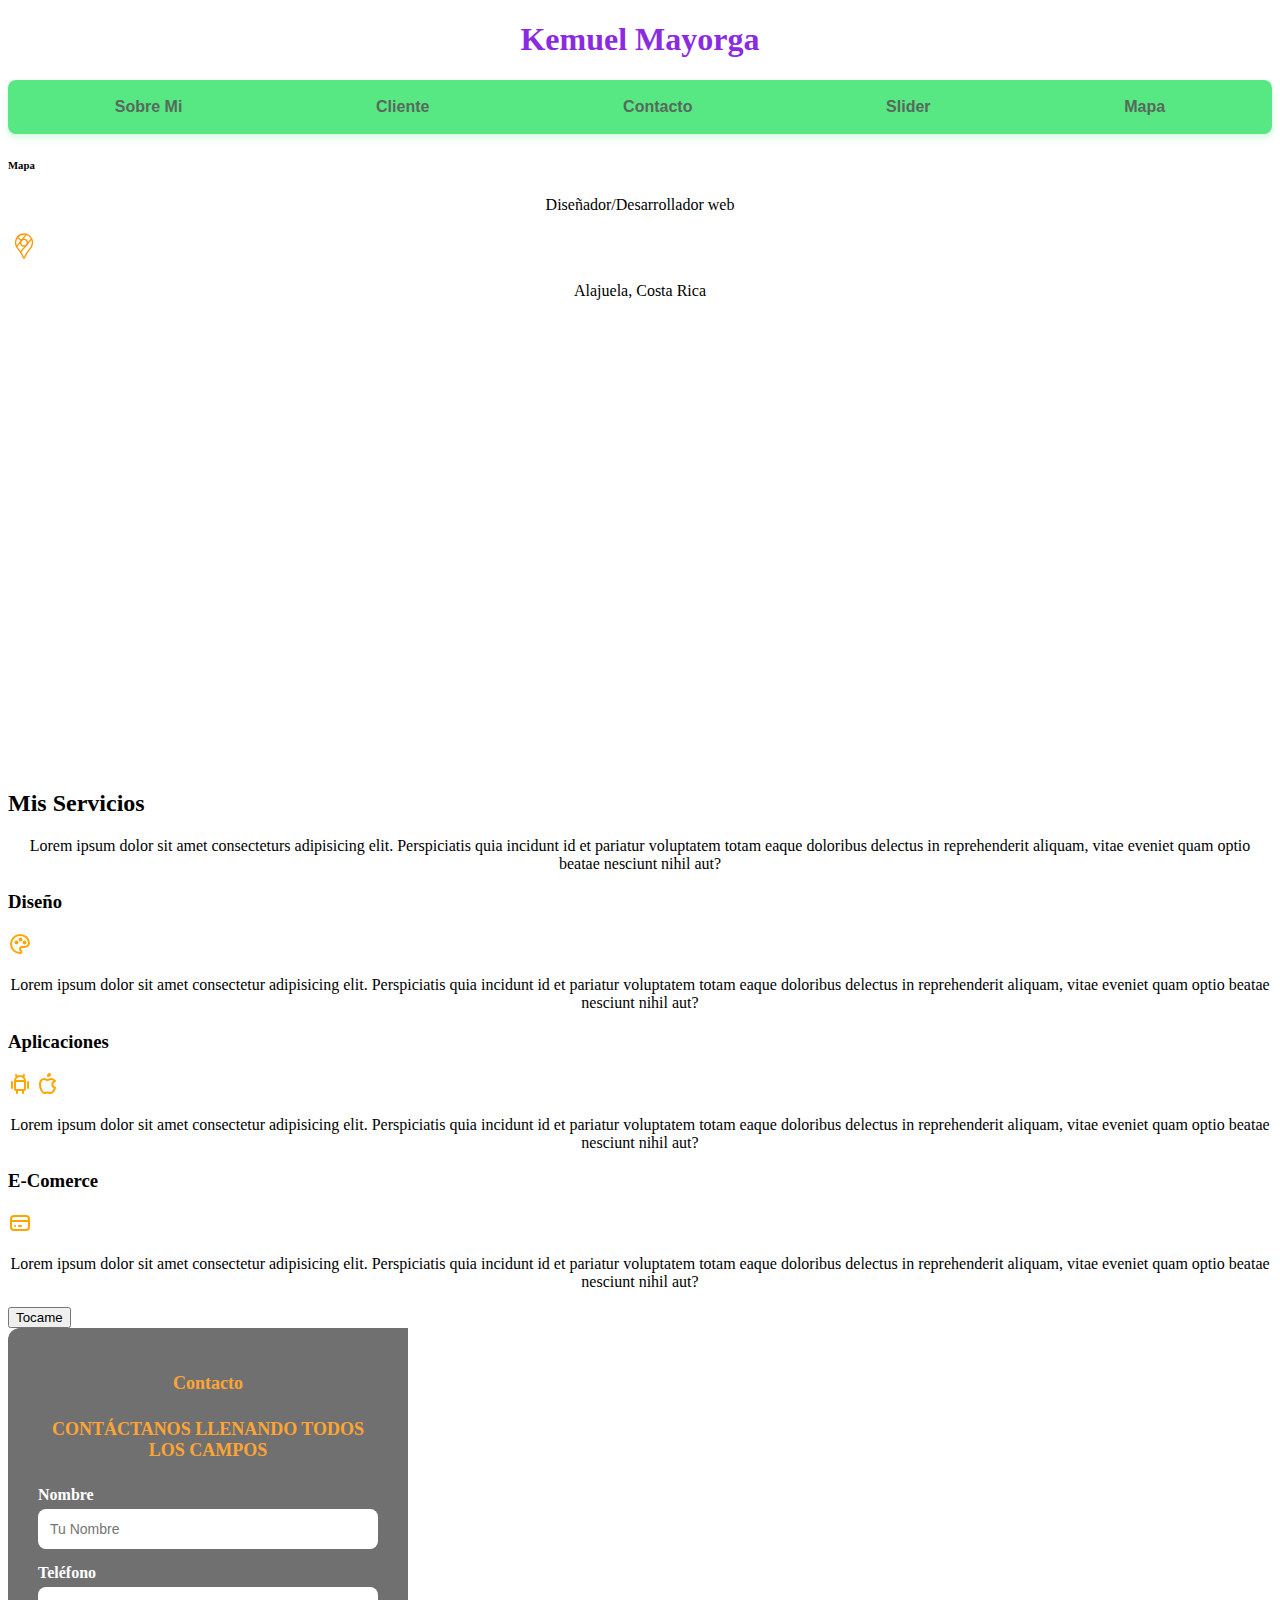
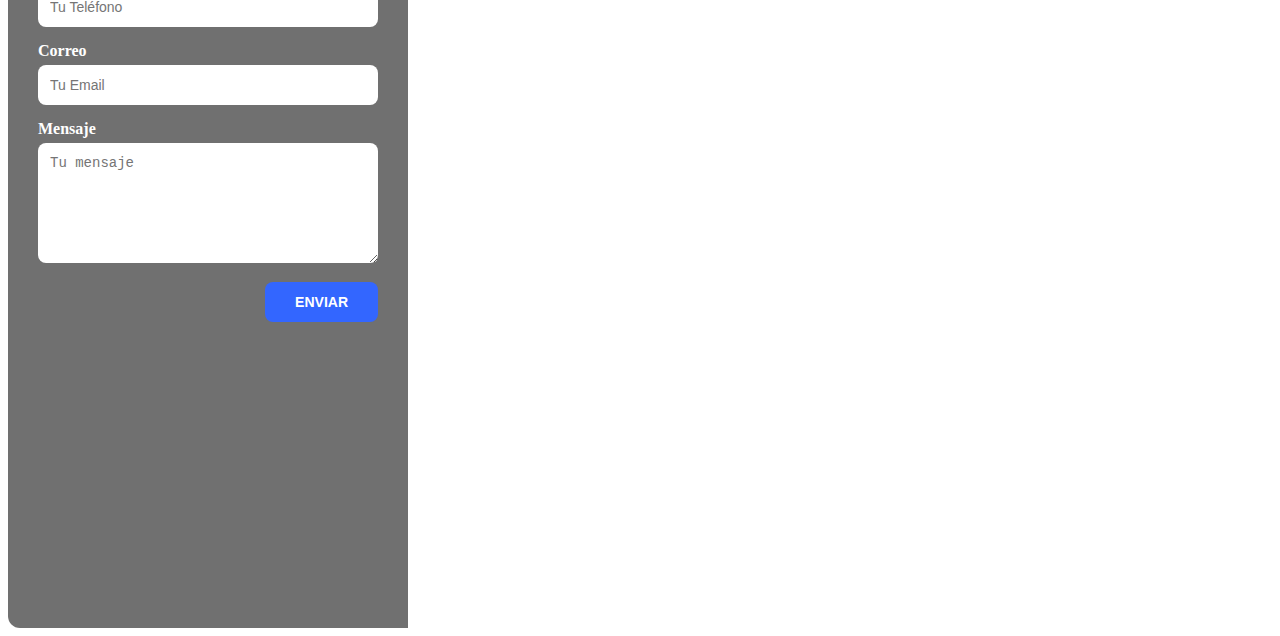
<file: index.html>
<!DOCTYPE html>

<html lang="es">
<head>
    <meta charset="UTF-8">
    <meta name="viewport" content="width=device-width, initial-scale=1.0">
    <title>KamhService</title>
    <link rel="preload" href="CSS/styles.css" as="style">
    <link href="CSS/styles.css" rel="stylesheet">
    <link rel= "icon" href="KamhService.ico">


</head>
<body>
 <section1>
   <h1>Kemuel Mayorga</h1>  
 </section1>

    <section3 class="menu"> 
    <a href="SobreMi.html"   > Sobre Mi</a>
    <a href="Cliente.html"> Cliente</a>    
    <a href="Contacto.html"> Contacto</a>    
    <a href="Sider.html">Slider</a>
    <a href="Mapa.html"> Mapa</a> 
    </section3>

   
    <h6>Mapa</h6>


   <p> Diseñador/Desarrollador web </p>
   
<svg
  xmlns="http://www.w3.org/2000/svg"
  width="32"
  height="32"
  viewBox="0 0 24 24"
  fill="none"
  stroke="#ff9500"
  stroke-width="1"
  stroke-linecap="round"
  stroke-linejoin="round"
>
  <path d="M12 9.5m-2.5 0a2.5 2.5 0 1 0 5 0a2.5 2.5 0 1 0 -5 0" />
  <path d="M6.428 12.494l7.314 -9.252" />
  <path d="M10.002 7.935l-2.937 -2.545" />
  <path d="M17.693 6.593l-8.336 9.979" />
  <path d="M17.591 6.376c.472 .907 .715 1.914 .709 2.935a7.263 7.263 0 0 1 -.72 3.18a19.085 19.085 0 0 1 -2.089 3c-.784 .933 -1.49 1.93 -2.11 2.98c-.314 .62 -.568 1.27 -.757 1.938c-.121 .36 -.277 .591 -.622 .591c-.315 0 -.463 -.136 -.626 -.593a10.595 10.595 0 0 0 -.779 -1.978a18.18 18.18 0 0 0 -1.423 -2.091c-.877 -1.184 -2.179 -2.535 -2.853 -4.071a7.077 7.077 0 0 1 -.621 -2.967a6.226 6.226 0 0 1 1.476 -4.055a6.25 6.25 0 0 1 4.811 -2.245a6.462 6.462 0 0 1 1.918 .284a6.255 6.255 0 0 1 3.686 3.092z" />
</svg>

   <p>Alajuela, Costa Rica</p>
   <iframe src="https://www.google.com/maps/embed?pb=!1m14!1m12!1m3!1d1227.0247137626538!2d-84.21666208755842!3d10.032684096023939!2m3!1f0!2f0!3f0!3m2!1i1024!2i768!4f13.1!5e1!3m2!1ses-419!2scr!4v1747963420896!5m2!1ses-419!2scr" width="600" height="450" style="border:0;" allowfullscreen="" loading="lazy" referrerpolicy="no-referrer-when-downgrade"></iframe>
<section2>  
  <h2>Mis Servicios</h2>
   <p>Lorem ipsum dolor sit amet consecteturs adipisicing elit. Perspiciatis quia incidunt id et pariatur voluptatem totam eaque doloribus delectus in reprehenderit aliquam, vitae eveniet quam optio beatae nesciunt nihil aut?</p>
   <h3>Diseño</h3>
   <svg  xmlns="http://www.w3.org/2000/svg"  width="24"  height="24"  viewBox="0 0 24 24"  fill="none"  stroke="orange"  stroke-width="2"  stroke-linecap="round"  stroke-linejoin="round"  class="icon icon-tabler icons-tabler-outline icon-tabler-palette"><path stroke="none" d="M0 0h24v24H0z" fill="none"/><path d="M12 21a9 9 0 0 1 0 -18c4.97 0 9 3.582 9 8c0 1.06 -.474 2.078 -1.318 2.828c-.844 .75 -1.989 1.172 -3.182 1.172h-2.5a2 2 0 0 0 -1 3.75a1.3 1.3 0 0 1 -1 2.25" /><path d="M8.5 10.5m-1 0a1 1 0 1 0 2 0a1 1 0 1 0 -2 0" /><path d="M12.5 7.5m-1 0a1 1 0 1 0 2 0a1 1 0 1 0 -2 0" /><path d="M16.5 10.5m-1 0a1 1 0 1 0 2 0a1 1 0 1 0 -2 0" /></svg>
   <p>Lorem ipsum dolor sit amet consectetur adipisicing elit. Perspiciatis quia incidunt id et pariatur voluptatem totam eaque doloribus delectus in reprehenderit aliquam, vitae eveniet quam optio beatae nesciunt nihil aut?</p>
   <h3>Aplicaciones</h3>
   <svg  xmlns="http://www.w3.org/2000/svg"  width="24"  height="24"  viewBox="0 0 24 24"  fill="none"  stroke="orange"  stroke-width="2"  stroke-linecap="round"  stroke-linejoin="round"  class="icon icon-tabler icons-tabler-outline icon-tabler-brand-android"><path stroke="none" d="M0 0h24v24H0z" fill="none"/><path d="M4 10l0 6" /><path d="M20 10l0 6" /><path d="M7 9h10v8a1 1 0 0 1 -1 1h-8a1 1 0 0 1 -1 -1v-8a5 5 0 0 1 10 0" /><path d="M8 3l1 2" /><path d="M16 3l-1 2" /><path d="M9 18l0 3" /><path d="M15 18l0 3" /></svg>
   <svg  xmlns="http://www.w3.org/2000/svg"  width="24"  height="24"  viewBox="0 0 24 24"  fill="none"  stroke="orange"  stroke-width="2"  stroke-linecap="round"  stroke-linejoin="round"  class="icon icon-tabler icons-tabler-outline icon-tabler-brand-apple"><path stroke="none" d="M0 0h24v24H0z" fill="none"/><path d="M8.286 7.008c-3.216 0 -4.286 3.23 -4.286 5.92c0 3.229 2.143 8.072 4.286 8.072c1.165 -.05 1.799 -.538 3.214 -.538c1.406 0 1.607 .538 3.214 .538s4.286 -3.229 4.286 -5.381c-.03 -.011 -2.649 -.434 -2.679 -3.23c-.02 -2.335 2.589 -3.179 2.679 -3.228c-1.096 -1.606 -3.162 -2.113 -3.75 -2.153c-1.535 -.12 -3.032 1.077 -3.75 1.077c-.729 0 -2.036 -1.077 -3.214 -1.077z" /><path d="M12 4a2 2 0 0 0 2 -2a2 2 0 0 0 -2 2" /></svg>
   <p>Lorem ipsum dolor sit amet consectetur adipisicing elit. Perspiciatis quia incidunt id et pariatur voluptatem totam eaque doloribus delectus in reprehenderit aliquam, vitae eveniet quam optio beatae nesciunt nihil aut?</p>
   <h3>E-Comerce</h3>
   <svg  xmlns="http://www.w3.org/2000/svg"  width="24"  height="24"  viewBox="0 0 24 24"  fill="none"  stroke="orange"  stroke-width="2"  stroke-linecap="round"  stroke-linejoin="round"  class="icon icon-tabler icons-tabler-outline icon-tabler-credit-card"><path stroke="none" d="M0 0h24v24H0z" fill="none"/><path d="M3 5m0 3a3 3 0 0 1 3 -3h12a3 3 0 0 1 3 3v8a3 3 0 0 1 -3 3h-12a3 3 0 0 1 -3 -3z" /><path d="M3 10l18 0" /><path d="M7 15l.01 0" /><path d="M11 15l2 0" /></svg>
   <p>Lorem ipsum dolor sit amet consectetur adipisicing elit. Perspiciatis quia incidunt id et pariatur voluptatem totam eaque doloribus delectus in reprehenderit aliquam, vitae eveniet quam optio beatae nesciunt nihil aut?</p>
 
  </section2>
<button type="button" onclick="alert('Good boy!🫦')">Tocame</button>
  <section>
    <h2>Contacto</h1>
    <h2>CONTÁCTANOS LLENANDO TODOS LOS CAMPOS</h2>
    <form>
      <div>
        <label for="nombre">Nombre</label>
        <input type="text" id="nombre" placeholder="Tu Nombre" required>
      </div>
      <div>
        <label for="telefono">Teléfono</label>
        <input type="text" id="telefono" placeholder="Tu Teléfono" required>
      </div>
      <div>
        <label for="correo">Correo</label>
        <input type="email" id="correo" placeholder="Tu Email" required>
      </div>
      <div>
        <label for="mensaje">Mensaje</label>
        <textarea id="mensaje" placeholder="Tu mensaje" required></textarea>
      </div>
      <div>
        <input type="submit" value="ENVIAR">
      </div>
    </form>


  </section>

  


    
</body>
</html>
</file>
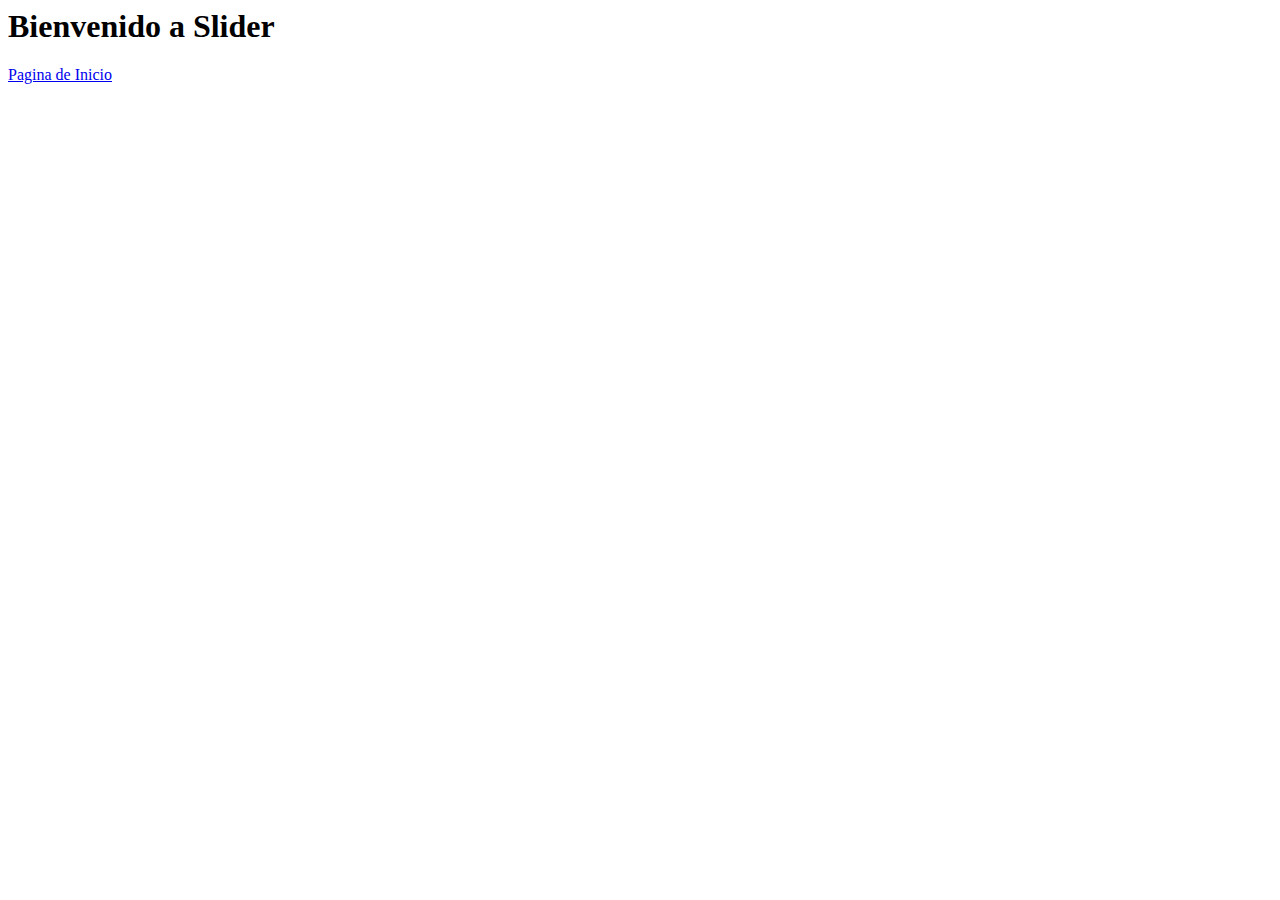
<file: Sider.html>
<html lang="en">
<head>
    <meta charset="UTF-8">
    <meta name="viewport" content="width=device-width, initial-scale=1.0">
    <title>Slider</title>
        <link rel= "icon" href="KamhService.ico">
</head>
<body>
    <h1>Bienvenido a Slider</h1>
    <a href="index.html"> Pagina de Inicio</a>  
</body>
</html>
</file>
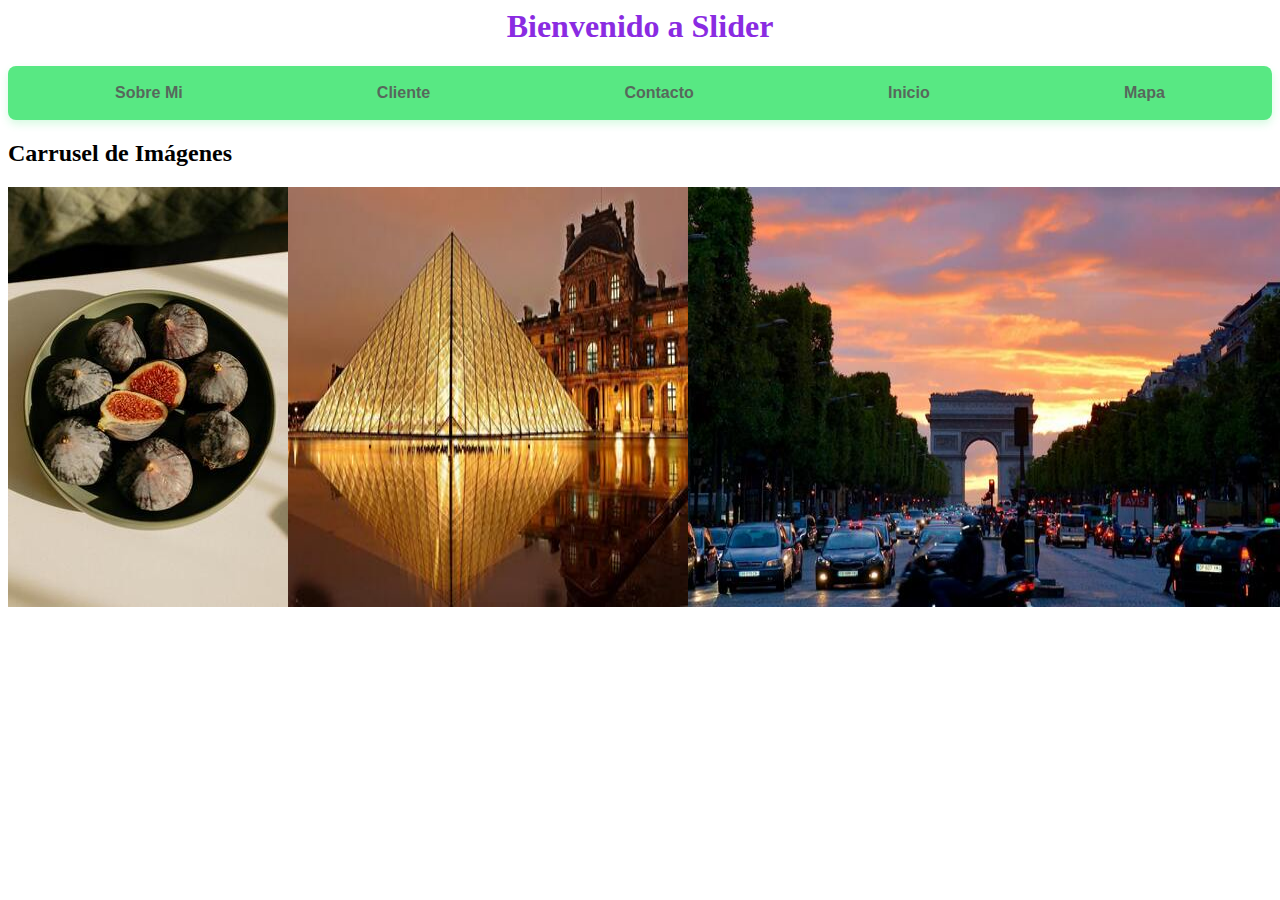
<file: Slider.html>
<html lang="en">
<head>
    <meta charset="UTF-8">
    <meta name="viewport" content="width=device-width, initial-scale=1.0">
    <title>Slider</title>
    <link rel="preload" href="CSS/styles.css" as="style">
    <link href="CSS/styles.css" rel="stylesheet">
    <link rel= "icon" href="KamhService.ico">

</head>
<body>
    <h1>Bienvenido a Slider</h1>

    <section3 class="menu"> 
    <a href="SobreMi.html"   > Sobre Mi</a>
    <a href="Cliente.html"> Cliente</a>    
    <a href="Contacto.html"> Contacto</a>    
    <a href="index.html"> Inicio</a>
    <a href="Mapa.html"> Mapa</a> 
    </section3>
    
    
      <h2>Carrusel de Imágenes</h2>
  <div class="slider">
    <div class="slides">
      <img src="cindy.jpg" alt="Imagen 1">
      <img src="paris3.jpg" alt="Imagen 2">
      <img src="paris2.jpg" alt="Imagen 3">
    </div>
  </div>
</body>
</html>
</file>
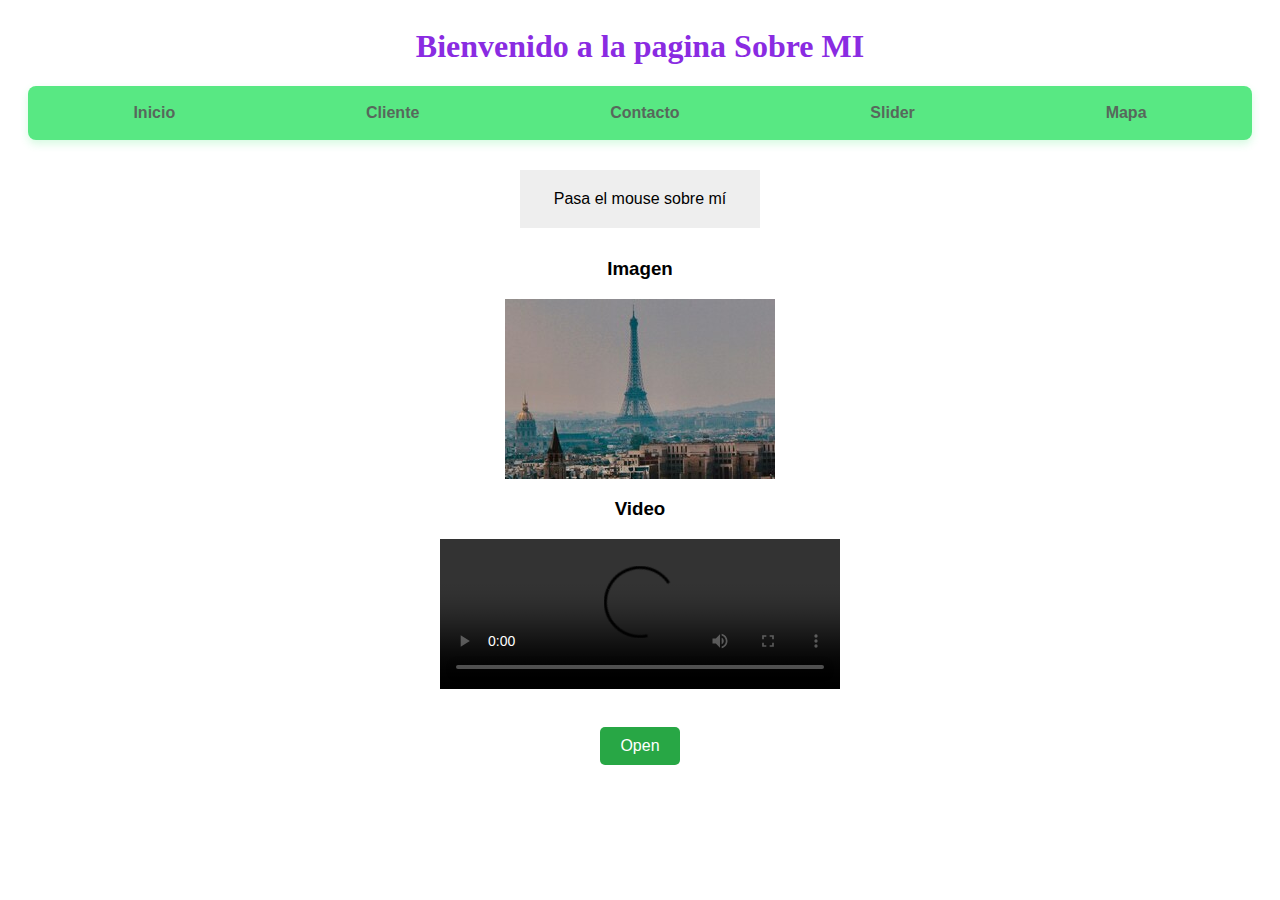
<file: SobreMi.html>
<html lang="en">
<head>
    <meta charset="UTF-8">
    <meta name="viewport" content="width=device-width, initial-scale=1.0">
    <title>Sobre Mi</title>
    <link rel="preload" href="CSS/styles.css" as="style">
    <link href="CSS/styles.css" rel="stylesheet">
    <link rel= "icon" href="KamhService.ico">

</head>
<body>

    <h1>Bienvenido a la pagina Sobre MI</h1>


    <section3 class="menu"> 
      <a href="index.html"> Inicio</a>
      <a href="Cliente.html"> Cliente</a>    
      <a href="Contacto.html"> Contacto</a>    
      <a href="Slider.html">Slider</a>
      <a href="Mapa.html"> Mapa</a> 
    </section3>
    </h1>

     <style>
    body {
      font-family: Arial, sans-serif;
      text-align: center;
      padding: 20px;
    }

    .slider {
      width: 50%;
      margin: auto;
      overflow: hidden;
      border: 2px solid #ccc;
      border-radius: 10px;
    }

    .slides {
      display: flex;
      width: 300%;
      animation: slide 9s infinite;
    }

    .slides img {
      width: 100%;
      height: auto;
    }

    @keyframes slide {
      0%   { transform: translateX(0); }
      33%  { transform: translateX(-100%); }
      66%  { transform: translateX(-200%); }
      100% { transform: translateX(0); }
    }

    .hover-box {
      margin: 30px auto;
      padding: 20px;
      width: 200px;
      background-color: #eee;
      transition: background-color 0.3s;
    }

    .hover-box:hover {
      background-color: #add8e6; 
      cursor: pointer;
    }

    .media {
      margin: 20px auto;
    }

    .open-button {
      padding: 10px 20px;
      background-color: #28a745;
      color: white;
      border: none;
      border-radius: 5px;
      font-size: 16px;
      cursor: pointer;
    }

    .open-button:hover {
      background-color: #218838;
    }
  </style>
</head>



  <div class="hover-box">
    Pasa el mouse sobre mí
  </div>

  <div class="media">
    <h3>Imagen</h3>
    <img src="paris.jpg" alt="paris">

    <h3>Video</h3>
    <video width="400" controls>
      <source src="https://www.w3schools.com/html/mov_bbb.mp4" type="video/mp4">

    </video>
  </div>

  <br>
  <button class="open-button" onclick="openAction()">Open</button>

  <script>
    function openAction() {
      alert("¡Botón 'Open' presionado!");
    }
  </script>

</body>
</html>
</file>
<file: CSS/styles.css>
p{
    text-align: center;
    color: rgb(75, 151, 80);
}

h1{
    text-align: center;
    color:blueviolet;
    font-family: 'Times New Roman', Times, serif;

}
.form-container {
  background-color: #d32c2c;
  border-radius: 60px;
  padding: 30px;
  width: fit-content;
  margin: auto;
  box-shadow: 0 0 20px violet;

}

fieldset {
  border: 1px solid #be4444;
  padding: 20px;
}

legend {
  font-weight: bold;
}

.form-row {
  display: flex;
  gap: 10px;
  margin-bottom: 10px;
}
.form-row input {
  padding: 5px;
}

label {
  display: flex;
  align-items: center;
}

section {
  background-color: #707070;
  padding: 30px;
  border-radius: 12px 0 0 12px;
  width: 100%;
  max-width: 400px;
  color: white;
  box-sizing: border-box;
  height: 100vh;
  overflow-y: auto;
  justify-content: center;
  align-items:center;
}

section > h2 {
  text-align: center;
  color: #ffa534;
  margin-bottom: 25px;
  font-size: 18px;
}

form > div {
  margin-bottom: 15px;
}

form label {
  display: block;
  margin-bottom: 5px;
  font-weight: bold;
}

form input[type="text"],
form input[type="email"],
form textarea {
  width: 100%;
  padding: 12px;
  border: none;
  border-radius: 8px;
  font-size: 14px;
  box-sizing: border-box;
}

form textarea {
  resize: vertical;
  min-height: 120px;
}

form input[type="submit"] {
  background-color: #3366ff;
  color: white;
  border: none;
  padding: 12px 30px;
  border-radius: 8px;
  font-weight: bold;
  font-size: 14px;
  cursor: pointer;
  display: block;
  margin-left: auto;
}

form input[type="submit"]:hover {
  background-color: #254eda;
}

p {
  text-align: center; 
  color: rgb(0, 0, 0); 
}

.contenedorK{
  background-color: #4d6cc9;
  height: 50vh;
  margin: 10px;
  display: flex;
  flex-direction: row;
  justify-content: center;
  align-items:center;
  padding:10px;
}

.menu {
  background-color: #58e883; 
  padding: 12px 20px;
  font-weight: bold;
  border-radius: 8px;
  display: flex;
  justify-content: space-around;
  gap: 20px;
  align-items: center;
  box-shadow: 0 4px 8px rgba(51, 229, 107, 0.2);
  font-family: 'Segoe UI', Tahoma, Geneva, Verdana, sans-serif;
}

.menu a {
  color: #57685c;
  text-decoration: none;
  padding: 6px 12px;
  border-radius: 4px;
  transition: all 0.3s ease;
}

.menu a:hover {
  color: #5ba089; 
  text-decoration: underline;
  font-weight: bold; 
  background-color: #f5e6d3;
  box-shadow: 0 2px 5px rgba(0,0,0,0.1);
}

p {
  transition: transform 0.2s ease-in-out;
}

p:hover {
  transform: scale(1.02);
}

.carrusel {
  width: 80%;
  margin: auto;
  overflow: hidden;
  border: 2px solid #ccc;
  border-radius: 10px;
}

.slides {
  display: flex;
  width: 300%;
  animation: slide 9s infinite;
}

.carrusel {
  width: 800px;
  height: 400px;
}

@keyframes slide {
  0%   { transform: translateX(0); }
  33%  { transform: translateX(-100%); }
  66%  { transform: translateX(-200%); }
  100% { transform: translateX(0); }
}

p {
  transition: transform 0.2s ease-in-out;
}

p:hover {
  transform: scale(1.02);
}
</file>
